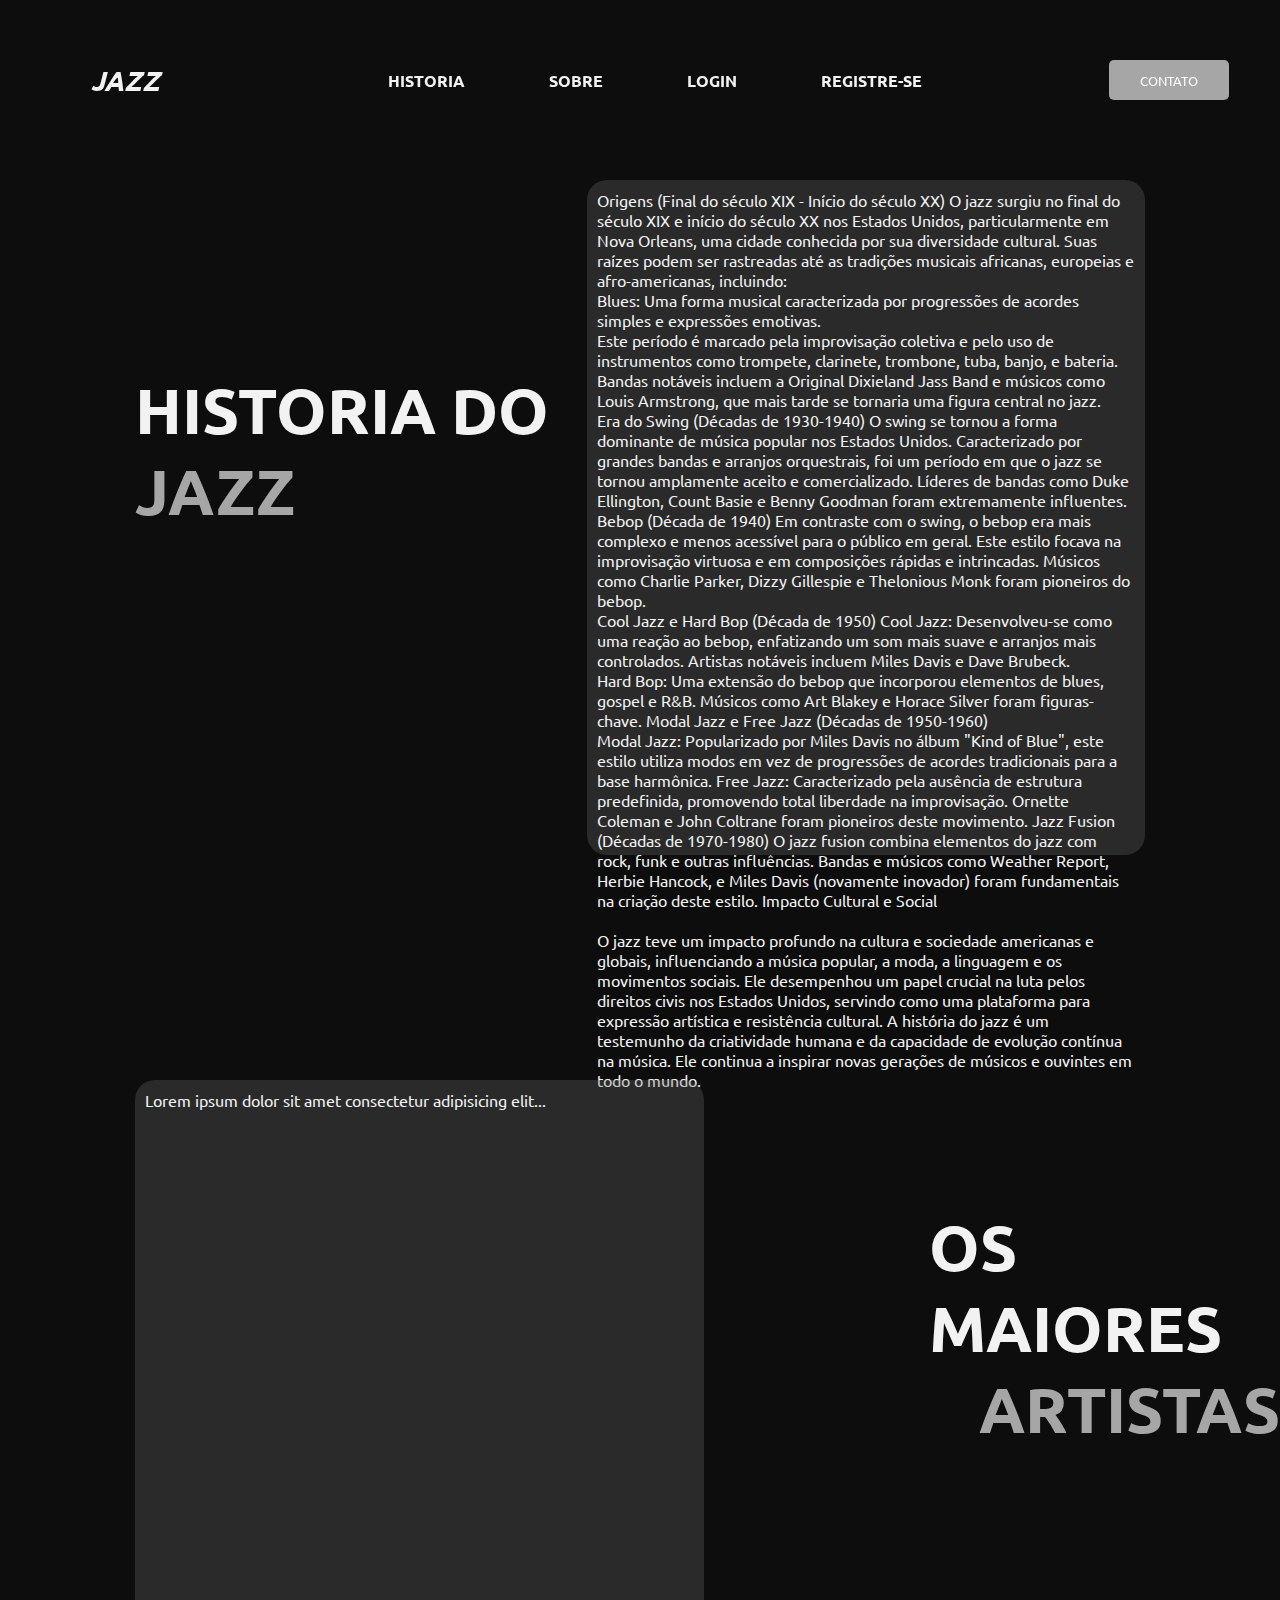
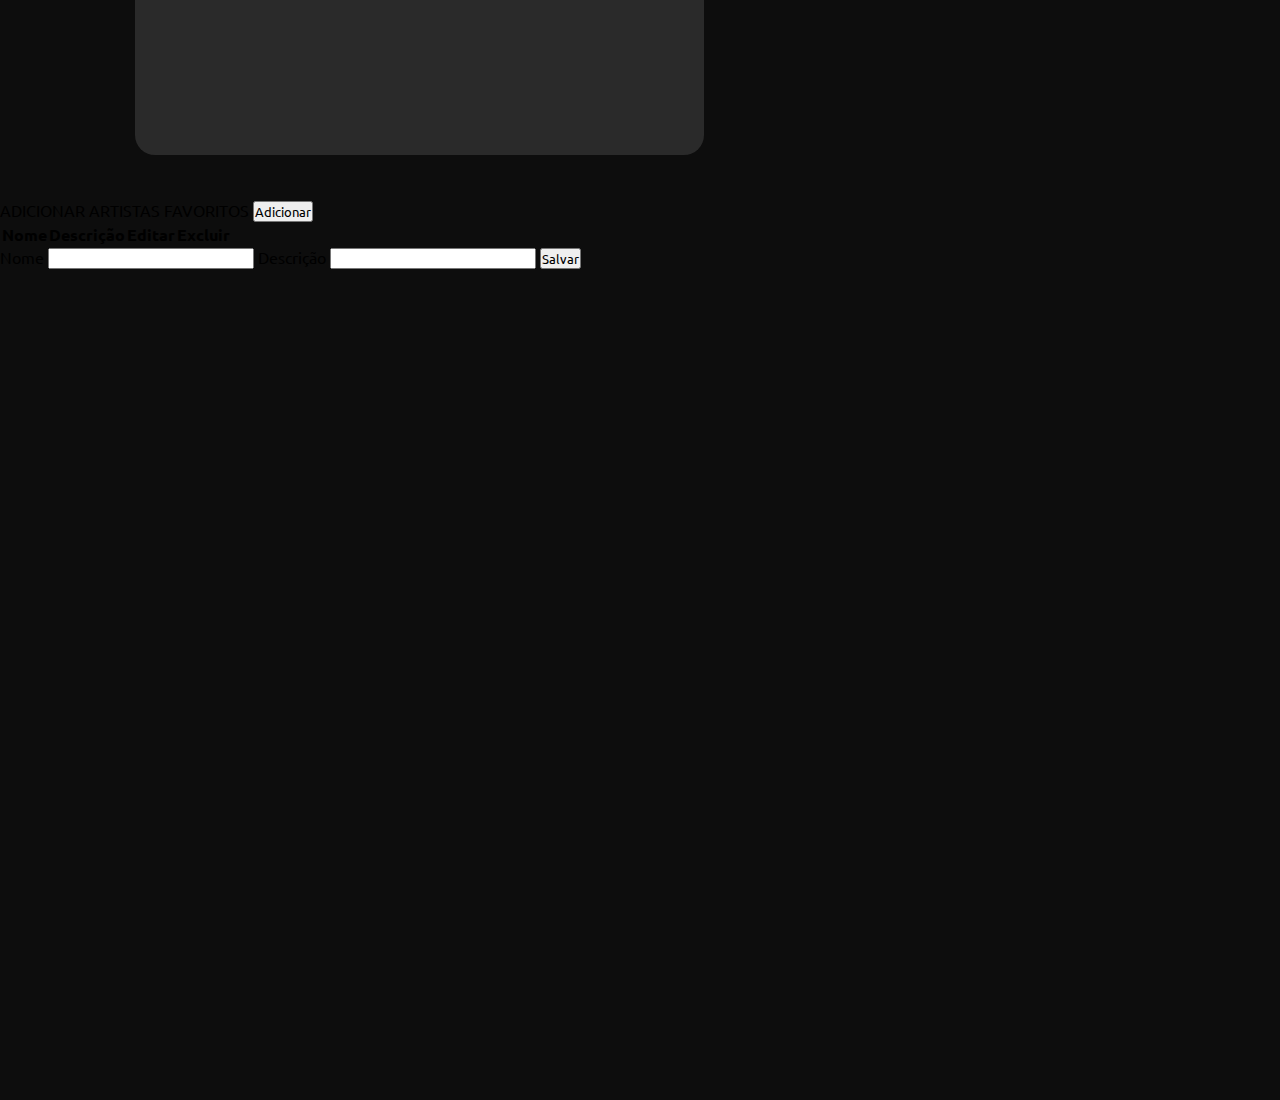
<file: prova2desenvolvimentoweb/index2.html>
<!DOCTYPE html>
<html lang="pt-br">
<head>
    <meta charset="UTF-8">
    <meta name="viewport" content="width=device-width, initial-scale=1.0">
    <title>Document</title>
    <link rel="stylesheet" href="css/style2.css">
    <link rel="preconnect" href="https://fonts.googleapis.com">
    <script src="javascript/script2.js" defer></script>
    <link rel="preconnect" href="https://fonts.gstatic.com" crossorigin>
    <link rel="stylesheet" href="https://cdnjs.cloudflare.com/ajax/libs/font-awesome/6.5.2/css/all.min.css" integrity="sha512-SnH5WK+bZxgPHs44uWIX+LLJAJ9/2PkPKZ5QiAj6Ta86w+fsb2TkcmfRyVX3pBnMFcV7oQPJkl9QevSCWr3W6A==" crossorigin="anonymous" referrerpolicy="no-referrer" />
    <link href="https://fonts.googleapis.com/css2?family=Ubuntu:wght@400;500&display=swap" rel="stylesheet">
    <link href='https://unpkg.com/boxicons@2.1.1/css/boxicons.min.css' rel='stylesheet'>
</head>
<body>
    <header id="header">
        <div class="container">
            <div class="flex">
                <i class="fa-solid fa-guitar" id="nav_logo">JAZZ</i>
                <nav>
                    <ul>
                        <li><a href="#">HISTORIA</a></li>
                        <li><a href="#">SOBRE</a></li>
                        <li><a href="#">LOGIN</a></li>
                        <li><a href="#">REGISTRE-SE</a></li>
                    </ul>
                </nav>
                <div class="btn-contato"><a href="#"><button>CONTATO</button></a></div>
            </div>
        </div>
    </header>
    <section class="banner1">
        <h1 class="titulo">HISTORIA DO <span>JAZZ</span></h1>
        <div class="conteudo">
            <p> Origens (Final do século XIX - Início do século XX)
                O jazz surgiu no final do século XIX e início do século XX nos Estados Unidos, particularmente em Nova Orleans, uma cidade conhecida por sua diversidade cultural. Suas raízes podem ser rastreadas até as tradições musicais africanas, europeias e afro-americanas, incluindo:
                <br>
                Blues: Uma forma musical caracterizada por progressões de acordes simples e expressões emotivas.
                <br>
                Este período é marcado pela improvisação coletiva e pelo uso de instrumentos como trompete, clarinete, trombone, tuba, banjo, e bateria. Bandas notáveis incluem a Original Dixieland Jass Band e músicos como Louis Armstrong, que mais tarde se tornaria uma figura central no jazz.
                <br>
                Era do Swing (Décadas de 1930-1940)
                O swing se tornou a forma dominante de música popular nos Estados Unidos. Caracterizado por grandes bandas e arranjos orquestrais, foi um período em que o jazz se tornou amplamente aceito e comercializado. Líderes de bandas como Duke Ellington, Count Basie e Benny Goodman foram extremamente influentes.
                <br>
                Bebop (Década de 1940)
                Em contraste com o swing, o bebop era mais complexo e menos acessível para o público em geral. Este estilo focava na improvisação virtuosa e em composições rápidas e intrincadas. Músicos como Charlie Parker, Dizzy Gillespie e Thelonious Monk foram pioneiros do bebop.
                <br>
                Cool Jazz e Hard Bop (Década de 1950)
                Cool Jazz: Desenvolveu-se como uma reação ao bebop, enfatizando um som mais suave e arranjos mais controlados. Artistas notáveis incluem Miles Davis e Dave Brubeck. <br>
                Hard Bop: Uma extensão do bebop que incorporou elementos de blues, gospel e R&B. Músicos como Art Blakey e Horace Silver foram figuras-chave.
                Modal Jazz e Free Jazz (Décadas de 1950-1960) <br>
                Modal Jazz: Popularizado por Miles Davis no álbum "Kind of Blue", este estilo utiliza modos em vez de progressões de acordes tradicionais para a base harmônica.
                Free Jazz: Caracterizado pela ausência de estrutura predefinida, promovendo total liberdade na improvisação. Ornette Coleman e John Coltrane foram pioneiros deste movimento.
                Jazz Fusion (Décadas de 1970-1980)
                O jazz fusion combina elementos do jazz com rock, funk e outras influências. Bandas e músicos como Weather Report, Herbie Hancock, e Miles Davis (novamente inovador) foram fundamentais na criação deste estilo.
                Impacto Cultural e Social <br><br>
                O jazz teve um impacto profundo na cultura e sociedade americanas e globais, influenciando a música popular, a moda, a linguagem e os movimentos sociais. Ele desempenhou um papel crucial na luta pelos direitos civis nos Estados Unidos, servindo como uma plataforma para expressão artística e resistência cultural.
                
                A história do jazz é um testemunho da criatividade humana e da capacidade de evolução contínua na música. Ele continua a inspirar novas gerações de músicos e ouvintes em todo o mundo.</p>


        </div>
    </section></p>
        </div>
    </section>
    <div class="interface2">
        <section class="banner2">
            <div class="elementos2">
                <div class="conteudo2">
                    <p>Lorem ipsum dolor sit amet consectetur adipisicing elit...</p>
                </div>
                <h1 class="titulo2">OS MAIORES <br> <span class="artistas">ARTISTAS</span></h1>
            </div>
        </section>
        <section class="banner3">
            <div class="elementos3">
                <div class="container2">
                    <div class="header2">
                        <span>ADICIONAR ARTISTAS FAVORITOS</span>
                        <button onclick="openModal()" id="new">Adicionar</button>
                    </div>
                    <div class="divTable">
                        <table>
                            <thead>
                                <tr>
                                    <th>Nome</th>
                                    <th>Descrição</th>
                                    <th class="acao">Editar</th>
                                    <th class="acao">Excluir</th>
                                </tr>
                            </thead>
                            <tbody>
                            </tbody>
                        </table>
                    </div>    
                    <div class="modal-container">
                        <div class="modal">
                            <form action="">
                                <label for="m-nome">Nome</label>
                                <input id="m-nome" type="text" required>
                                <label for="m-descricao">Descrição</label>
                                <input id="m-descricao" type="text" required>
                                <button id="btnSalvar">Salvar</button>
                            </form>
                        </div>
                    </div>
                </div>
            </div>
        </section>
    </div>
</body>
</html>
</file>
<file: prova2desenvolvimentoweb/css/style2.css>
:root{
    --color-white: white;
    --color-cor1: #F2F2F2;
    --color-cor2: #A6A6A6;
    --color-cor3: #595959;
    --color-cor4: #262626;
    --color-cor5: #0D0D0D;
}


*{
    margin: 0;
    padding: 0;
    box-sizing: border-box;
    font-family: 'Ubuntu', sans-serif;
}



.container{
    max-width: 1280px;
    margin: auto;
}

.flex{
    display: flex;
    align-items: center;
    justify-content: space-between;
}

header{
    width: 100%;
    padding: 60px 4%;
    position: fixed;
    top: 0;
    left: 0;
    transition: 1.5s;
}

header.rolagem {
    background-color: #fff;
    padding: 20px 4%;
}

header.rolagem  a{
    color: var(--color-cor4);
}
  
.rolagem #nav_logo{
    color: var(--color-cor4);
}

#nav_logo { 
    list-style-type: none;
    display: inline-block;
    margin: 0 40px;
    text-decoration: none;
    font-weight: bolder;
    color: var(--color-cor1);
    font-size: 28px;
}

header ul {
    list-style-type: none;
}

header ul li {
    display: inline-block;
    margin: 0 40px;
}

header ul li a{
    color: var(--color-cor1);
    text-decoration: none;
}
ul{
    font-weight: bolder;
}
.banner1{
    height: 100vh;
    background-color: #0D0D0D;
    background-position: center;
    background-repeat: no-repeat;
    background-size: cover;
}

.banner1 h1{
    font-size: 4em;
}

.titulo{
    color: var(--color-cor1);
    margin-left: 15vh;
}

.banner1 h1 span {
    color: var(--color-cor2);
}



.btn-contato button {
    width: 120px;
    height: 40px;
    border: 0;
    background-color: var(--color-cor2);
    color: white;
    cursor: pointer;
    transition: .2s;
    border-radius: 5px;
}


.conteudo{
    color: var(--color-cor1);
    width: 80vh;
    height: 75vh;
    margin-top: 15vh;
    margin-right: 15vh;
    max-height: 100%;
    background-color: #6e6e6e4d ;
    border-radius: 20px;
    padding: 10px;
  

    
}
.banner1 {
    display: flex;
    align-items: center;
    justify-content: space-between;
}

.banner2{
    height: 100vh;
    background-color: #0D0D0D;
    background-position: center;
    background-repeat: no-repeat;
    background-size: cover;
}

.elementos2{
    display: flex;
    align-items: center;
}

.titulo2{
    color: var(--color-cor1);
    margin-left: 10vh;
    font-size: 4em;
    
}
.conteudo2{
    color: var(--color-cor1);
    width: 80vh;
    height: 75vh;
    margin-top: 20vh;
    margin-right: 15vh;
    max-height: 100%;
    background-color: #6e6e6e4d ;
    border-radius: 20px;
    padding: 10px;
    margin-left: 15vh;

  

    
}
.banner3{
    height: 100vh;
    background-color: #0D0D0D;
    background-position: center;
    background-repeat: no-repeat;
    background-size: cover;
}

.artistas{
    color: var(--color-cor2);
    margin-left: 50px;
}
</file>
